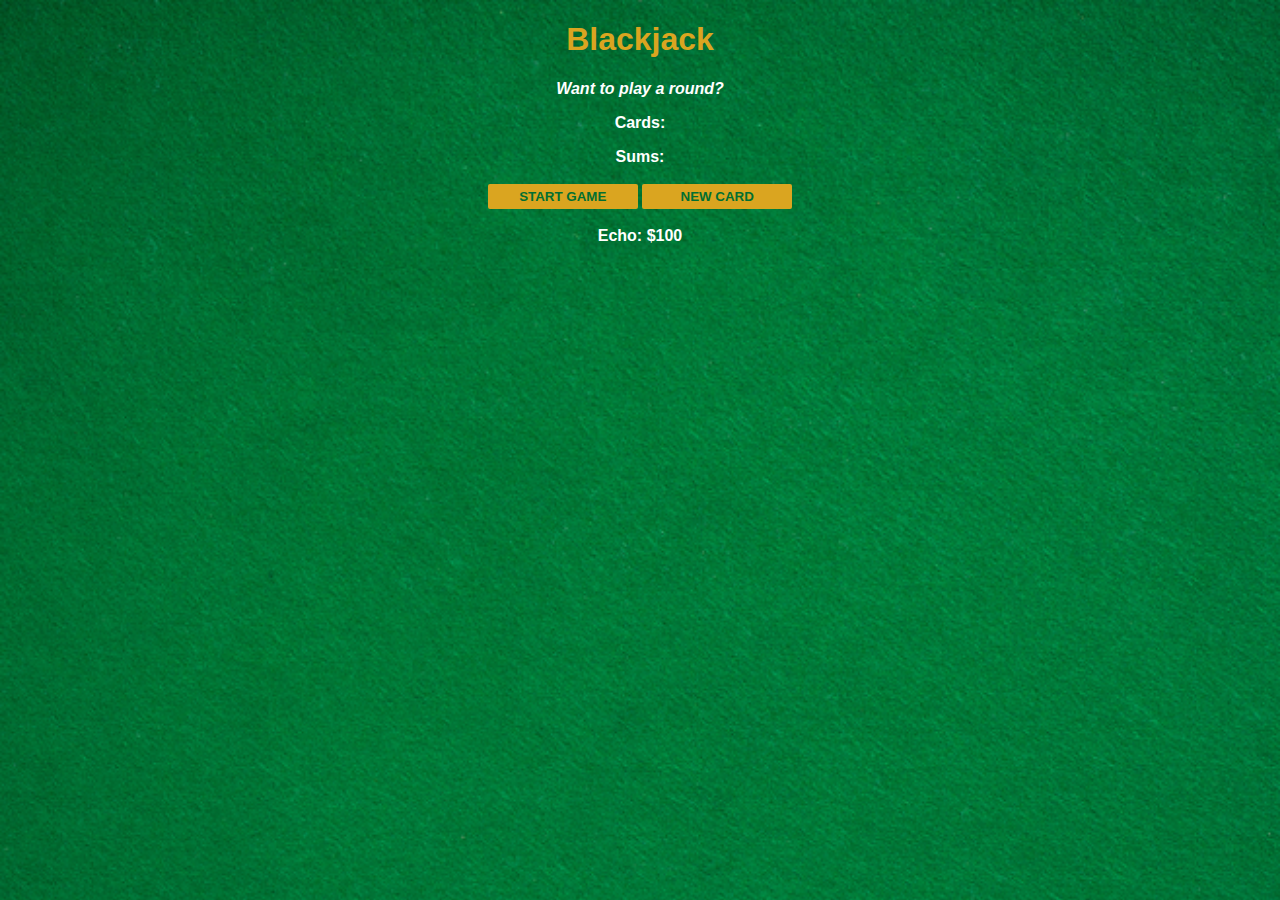
<file: index.html>
<!DOCTYPE html>
<html lang="en">

<head>
    <meta charset="UTF-8">
    <meta name="viewport" content="width=device-width, initial-scale=1.0">
    <title>Document</title>
    <link rel="stylesheet" href="index.css">

</head>

<body>
    <h1>Blackjack</h1>
    <p id="message-el">Want to play a round?</p>
    <p id="cards-el">Cards:</p>
    <p id="sum-el">Sums:</p>
    <button onclick="startGame()">START GAME</button>
    <button onclick="newCard()">NEW CARD</button>
    <p id="player-el"></p>
    <script src="index.js"></script>
</body>

</html>
</file>
<file: index.css>
body{
    font-family: 'Trebuchet MS', 'Lucida Sans Unicode', 'Lucida Grande', 'Lucida Sans', Arial, sans-serif;
    background-image: url(table.png);
    background-size: cover;
    text-align: center;
    color:white;
    font-weight: bold;
}

h1{
    color: goldenrod;
}

#message-el {
    font-style: italic;
}

button{
    color: #016f32;
    width: 150px;
    background-color: goldenrod;
    font-weight: bold;
    border:none;
    padding-top:5px;
    padding-bottom:5px;
    border-radius:2px;
    margin-bottom:2px;
    margin-top:2px;
}
</file>
